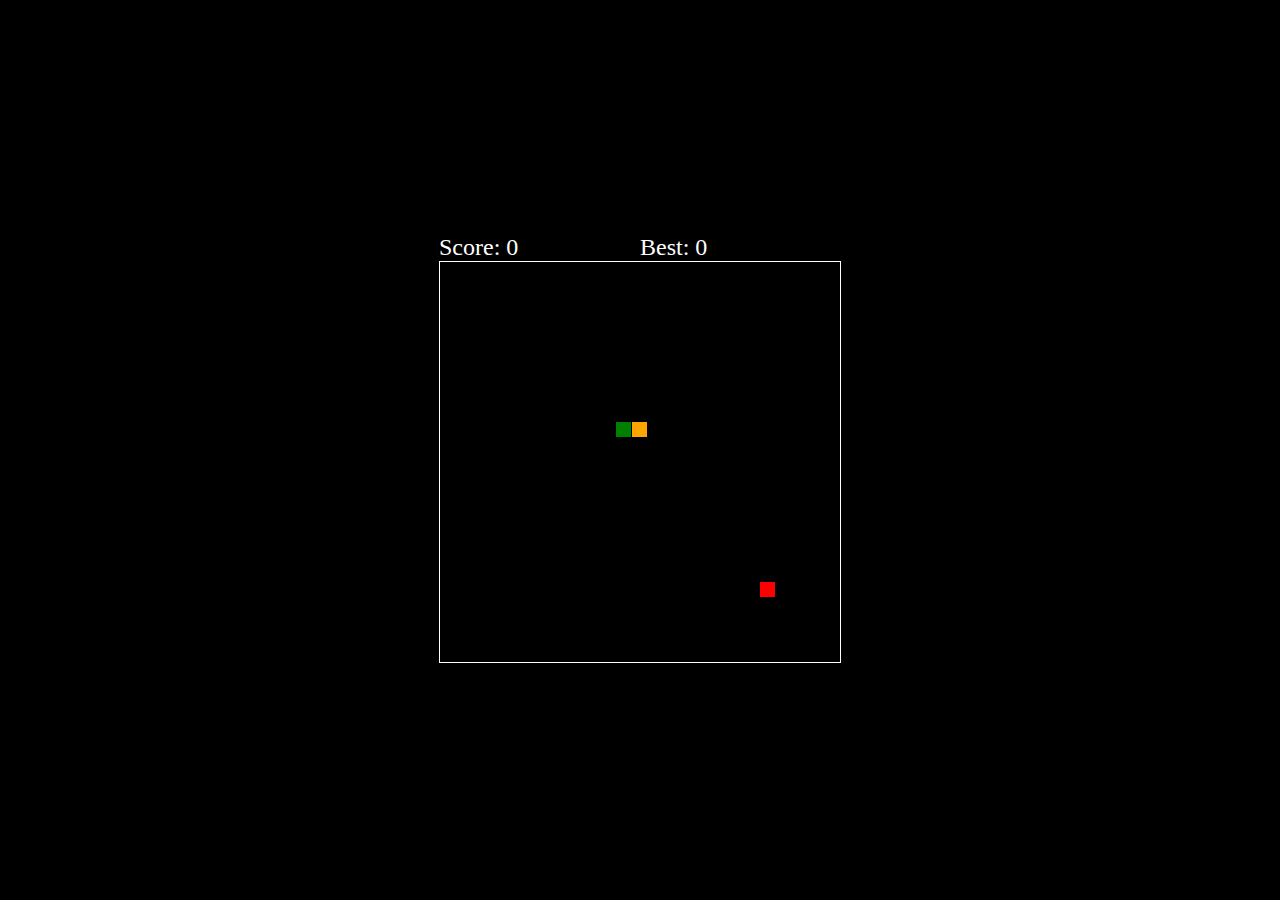
<file: snake_2/index.html>
<!DOCTYPE html>
<html lang="en">
<head>
    <meta charset="UTF-8">
    <meta http-equiv="X-UA-Compatible" content="IE=edge">
    <meta name="viewport" content="width=device-width, initial-scale=1.0">
    <title>Snake</title>
    <link rel="stylesheet" href="style.css">
    <script src="script.js" defer></script>
</head>
<body>
    <div class="wrapper">
        <div class="score-table">
            <div class="score score-current"></div>
            <div class="score score-best"></div>
        </div>
        <canvas id="game" width="400" height="400"></canvas>
    </div>
</body>
</html>
</file>
<file: snake_2/style.css>
html,
body {
    height: 100%;
    margin: 0;
    box-sizing: border-box;
}

body {
    background: black;
    display: flex;
    align-items: center;
    justify-content: center;
}

canvas {
    border: 1px solid white;
}


.score-table {
    color: white;
    display: flex;
    justify-content: start;

}

.score {
    color: white;
    font-size: 24px;
    width: 50%;
    display: block;
}
</file>
